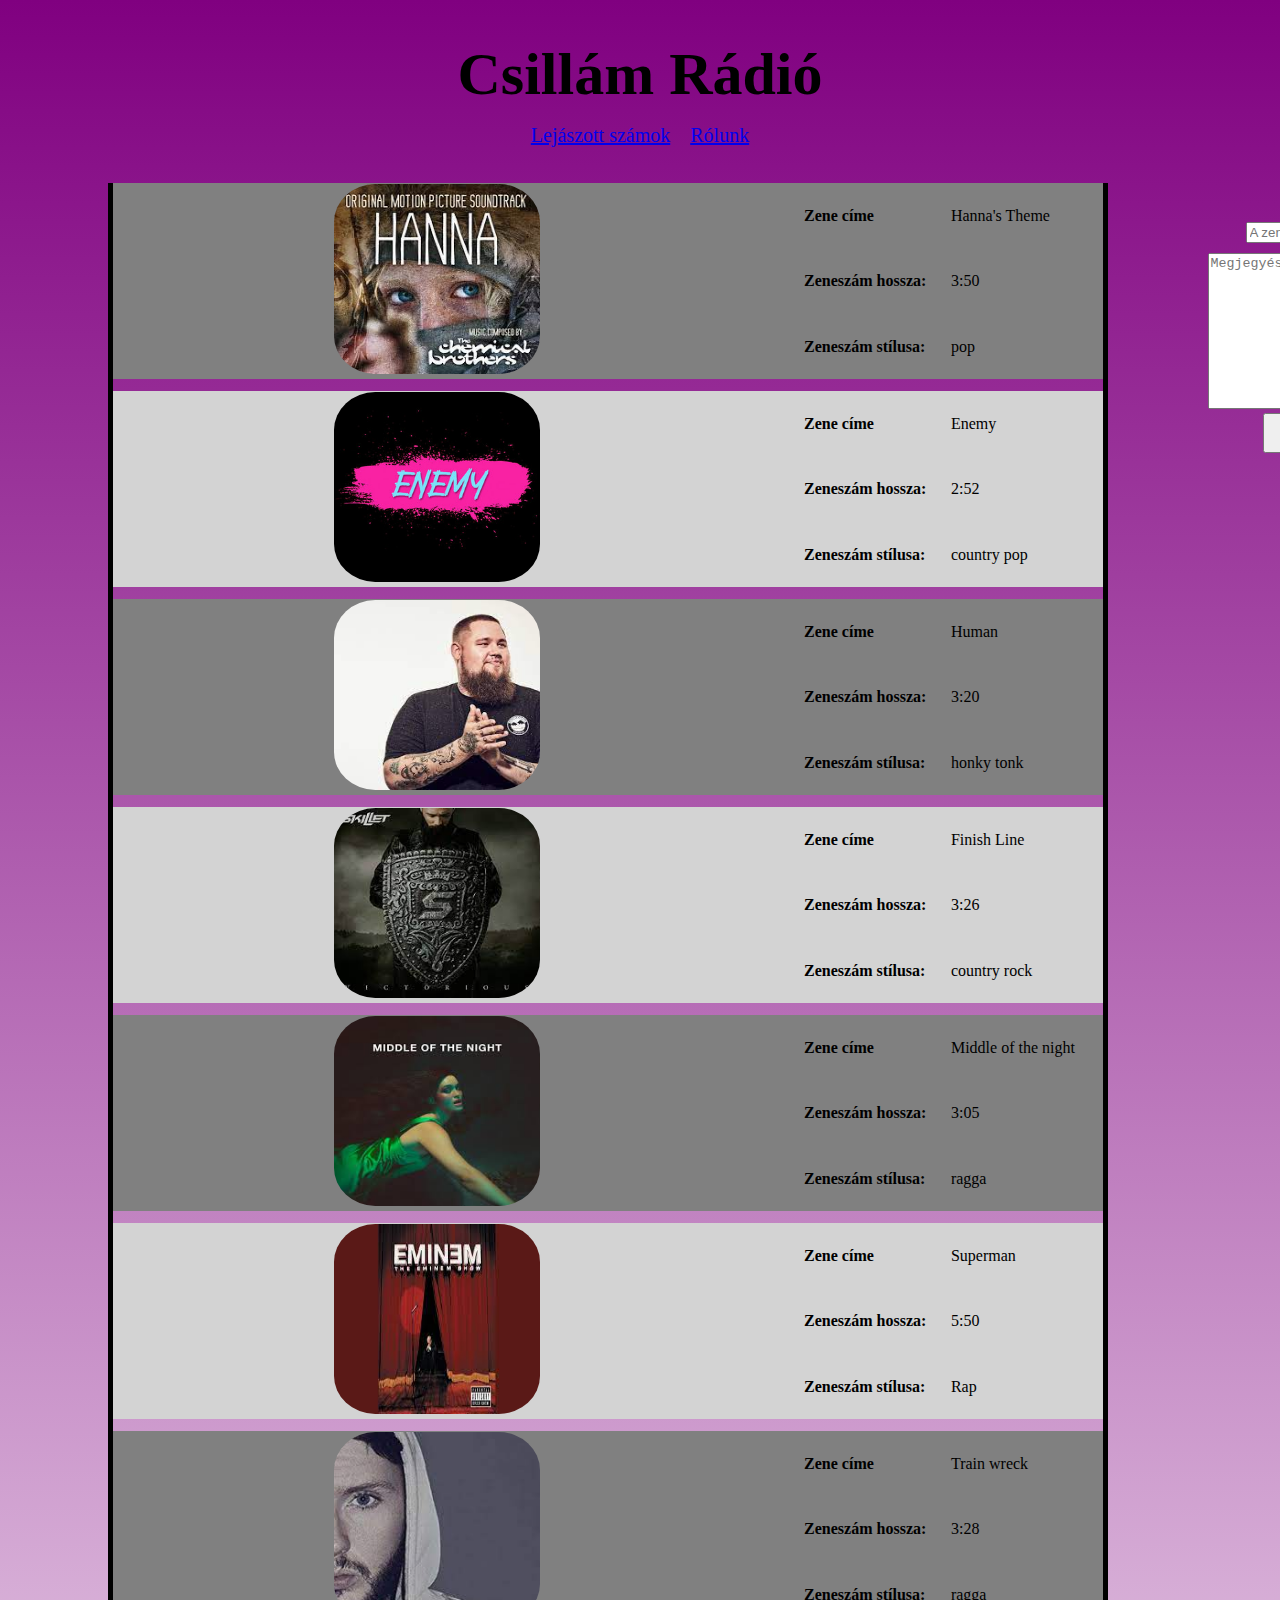
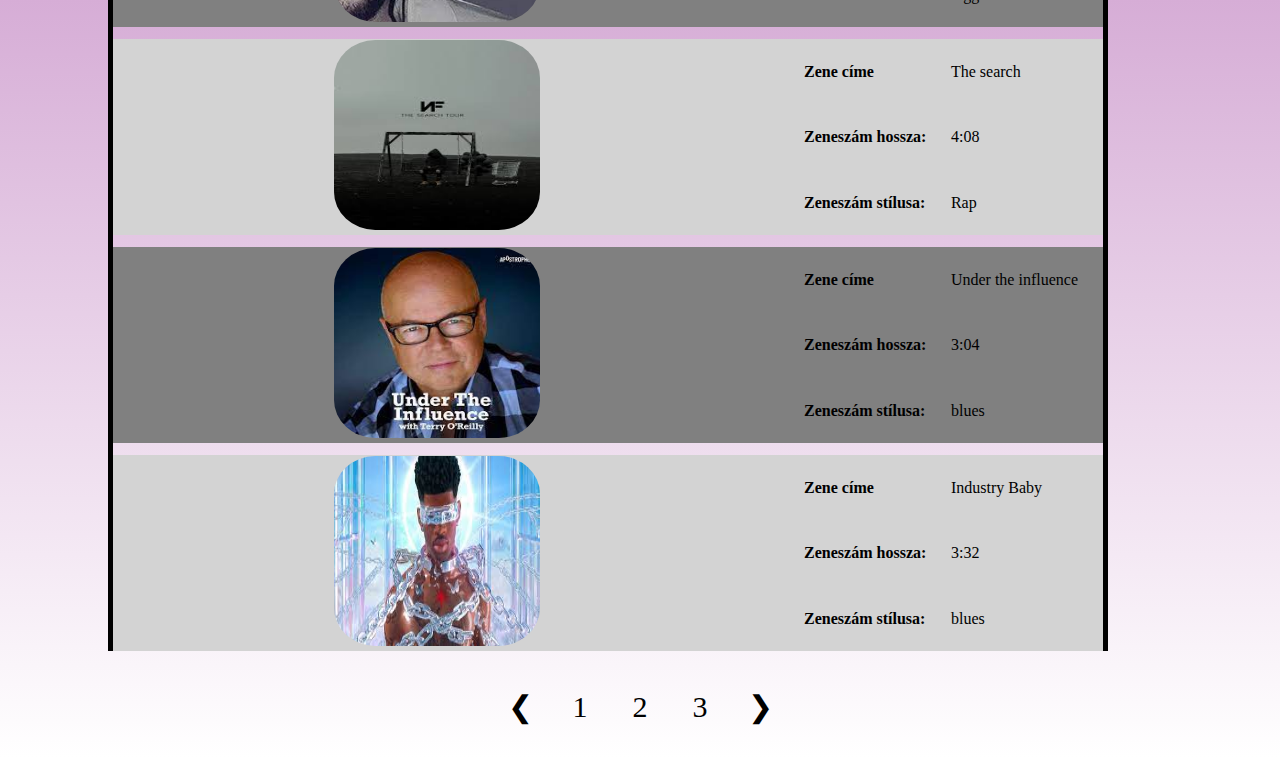
<file: Radio_Csapatprojekt-main/Weboldal/index.html>
<!DOCTYPE html>
<html lang="hu">
<head>
    <meta charset="UTF-8">
    <meta http-equiv="X-UA-Compatible" content="IE=edge">
    <meta name="viewport" content="width=device-width, initial-scale=1.0">
    <link rel="stylesheet" href="css/style.css">
    <title>Fő oldal</title>
</head>
<body class="egy">
    
<h1>Csillám Rádió</h1>
    <Nav class="nav">
        <div class="nav-item lent"><a href="played.html">Lejászott számok</a></div>
        <div class="nav-item"><a href="about.html">Rólunk</a></div>
    </Nav>

<br><br>

<main>
    <section class="alma">
        <article class="item">
            
            <table class="center">

                
                  <tr class="v paratlan">
                    <td  rowspan="3"> <a href="aloldalak/zene1.html" target="_self" ><img class="kep" src="kepek/hanna.jpg" alt="hanna" ></td></a>
                    <td title="Zene előadó">Zene címe</td>
                    <td>Hanna's Theme</td>
                  </tr>
                  <tr class="v paratlan">
                    <td title="Zene hossz">Zeneszám hossza:</td>
                    <td>3:50</td>
                  </tr>
                  <tr class="v paratlan">
                    <td title="Zene stílus">Zeneszám stílusa:</td>
                    <td>pop</td>
                  </tr>
                  <tr class="hez v">
                    <td></td>
                    <td></td>
                    <td></td>
                  </tr>
               


                  <tr class="v paros">
                    <td  rowspan="3"> <a href="aloldalak/zene2.html" target="_self" ><img class="kep" src="kepek/enemy.jpg" alt="enemy" ></td></a>
                    <td title="Zene előadó">Zene címe</td>
                    <td>Enemy</td>
                  </tr>
                  <tr class="v paros">
                    
                    <td title="Zene hossz">Zeneszám hossza:</td>
                    <td>2:52</td>
                  </tr>
                  <tr class="v paros">
                    <td title="Zene stílus">Zeneszám stílusa:</td>
                    <td>country pop</td>
                  </tr>
                  <tr class="hez v">
                    <td></td>
                    <td></td>
                    <td></td>
                  </tr>



                  <tr class="v paratlan">
                    <td  rowspan="3"> <a href="aloldalak/zene3.html" target="_self" ><img class="kep" src="kepek/bone.jpg" alt="bone" ></td></a>
                    <td title="Zene előadó">Zene címe</td>
                    <td>Human</td>
                  </tr>
                  <tr class="v paratlan">
                    
                    <td title="Zene hossz">Zeneszám hossza:</td>
                    <td>3:20</td>
                  </tr>
                  <tr class="v paratlan">
                    <td title="Zene stílus">Zeneszám stílusa:</td>
                    <td>honky tonk</td>
                  </tr>
                  <tr class="hez v">
                    <td></td>
                    <td></td>
                    <td></td>
                  </tr>



                  <tr class="v paros">
                    <td  rowspan="3"> <a href="#" target="_self" ><img class="kep" src="kepek/skillet.jpg" alt="skillet" ></td></a>
                    <td title="Zene előadó">Zene címe</td>
                    <td>Finish Line</td>
                  </tr>
                  <tr class="v paros">
                    
                    <td title="Zene hossz">Zeneszám hossza:</td>
                    <td>3:26</td>
                  </tr>
                  <tr class="v paros">
                    <td title="Zene stílus">Zeneszám stílusa:</td>
                    <td>country rock</td>
                  </tr>
                  <tr class="hez v">
                    <td></td>
                    <td></td>
                    <td></td>
                  </tr>



                  <tr class="v paratlan">
                    <td  rowspan="3"> <a href="#" target="_self" ><img class="kep" src="kepek/middle.jpg" alt="middle" ></td></a>
                    <td title="Zene előadó">Zene címe</td>
                    <td>Middle of the night</td>
                  </tr>
                  <tr class="v paratlan">
                    
                    <td title="Zene hossz">Zeneszám hossza:</td>
                    <td>3:05</td>
                  </tr>
                  <tr class="v paratlan">
                    <td title="Zene stílus">Zeneszám stílusa:</td>
                    <td>ragga</td>
                  </tr>
                  <tr class="hez v">
                    <td></td>
                    <td></td>
                    <td></td>
                  </tr>



                  <tr class="v paros">
                    <td  rowspan="3"> <a href="#" target="_self" ><img class="kep" src="kepek/superman.jpg" alt="superman" ></td></a>
                    <td title="Zene előadó">Zene címe</td>
                    <td>Superman</td>
                  </tr>
                  <tr class="v paros">
                    
                    <td title="Zene hossz">Zeneszám hossza:</td>
                    <td>5:50</td>
                  </tr>
                  <tr class="v paros">
                    <td title="Zene stílus">Zeneszám stílusa:</td>
                    <td>Rap</td>
                  </tr>
                  <tr class="hez v">
                    <td></td>
                    <td></td>
                    <td></td>
                  </tr>



                  <tr class="v paratlan">
                    <td  rowspan="3"> <a href="#" target="_self" ><img class="kep" src="kepek/train.jpg" alt="train" ></td></a>
                    <td title="Zene előadó">Zene címe</td>
                    <td>Train wreck</td>
                  </tr>
                  <tr class="v paratlan">
                    
                    <td title="Zene hossz">Zeneszám hossza:</td>
                    <td>3:28</td>
                  </tr>
                  <tr class="v paratlan">
                    <td title="Zene stílus">Zeneszám stílusa:</td>
                    <td>ragga</td>
                  </tr>
                  <tr class="hez v">
                    <td></td>
                    <td></td>
                    <td></td>
                  </tr>



                  <tr class="v paros">
                    <td  rowspan="3"> <a href="#" target="_self" ><img class="kep" src="kepek/search.jpg" alt="eminem" ></td></a>
                    <td title="Zene előadó">Zene címe</td>
                    <td>The search</td>
                  </tr>
                  <tr class="v paros">
                    
                    <td title="Zene hossz">Zeneszám hossza:</td>
                    <td>4:08</td>
                  </tr>
                  <tr class="v paros">
                    <td title="Zene stílus">Zeneszám stílusa:</td>
                    <td>Rap</td>
                  </tr>
                  <tr class="hez v">
                    <td></td>
                    <td></td>
                    <td></td>
                  </tr>



                  <tr class="v paratlan">
                    <td  rowspan="3"> <a href="#" target="_self" ><img class="kep" src="kepek/letöltés.jpg" alt="under" ></td></a>
                    <td title="Zene előadó">Zene címe</td>
                    <td>Under the influence</td>
                  </tr>
                  <tr class="v paratlan">
                    
                    <td title="Zene hossz">Zeneszám hossza:</td>
                    <td>3:04</td>
                  </tr>
                  <tr class="v paratlan">
                    <td title="Zene stílus">Zeneszám stílusa:</td>
                    <td>blues</td>
                  </tr>
                  <tr class="hez v">
                    <td></td>
                    <td></td>
                    <td></td>
                  </tr>



                  <tr class="v paros">
                    <td  rowspan="3"> <a href="#" target="_self" ><img class="kep" src="kepek/industry.jpg" alt="industry" ></td></a>
                    <td title="Zene előadó">Zene címe</td>
                    <td>Industry Baby</td>
                  </tr>
                  <tr class="v paros">
                    
                    <td title="Zene hossz">Zeneszám hossza:</td>
                    <td>3:32</td>
                  </tr>
                  <tr class="v paros">
                    <td title="Zene stílus">Zeneszám stílusa:</td>
                    <td>blues</td>
                  </tr>
            </table>
        </article>
    
    
        <article class="item">
            <p>Zene keresés</p>
            <form>
                <input type="text" name="zeneszamnev" id="zeneszamnev" placeholder="A zene címe">
    
                <label for="Megjegyés"></label>
                <textarea name="Megjegyés" id="" cols="30" rows="10" placeholder="Megjegyés" maxlength="200"></textarea>
    <br>
                <input type="submit" value="Keresés">
            </form>
        </article>
    </section>
    </main>

    <br>

    <footer>
        <div class="lépegető">
            <div class="item">
                <a href="#" target="_self">&#10094</a>
            </div>
            <div class="item">
                <a href="#" target="_self">1</a>
            </div>
            <div class="item">
                <a href="#" target="_self">2</a>
            </div>
            <div class="item">
                <a href="#" target="_self">3</a>
            </div>
            <div class="item">
                <a href="#" target="_self">&#10095</a>
            </div>
        </div>
    </footer>
</body>
</html>
</file>
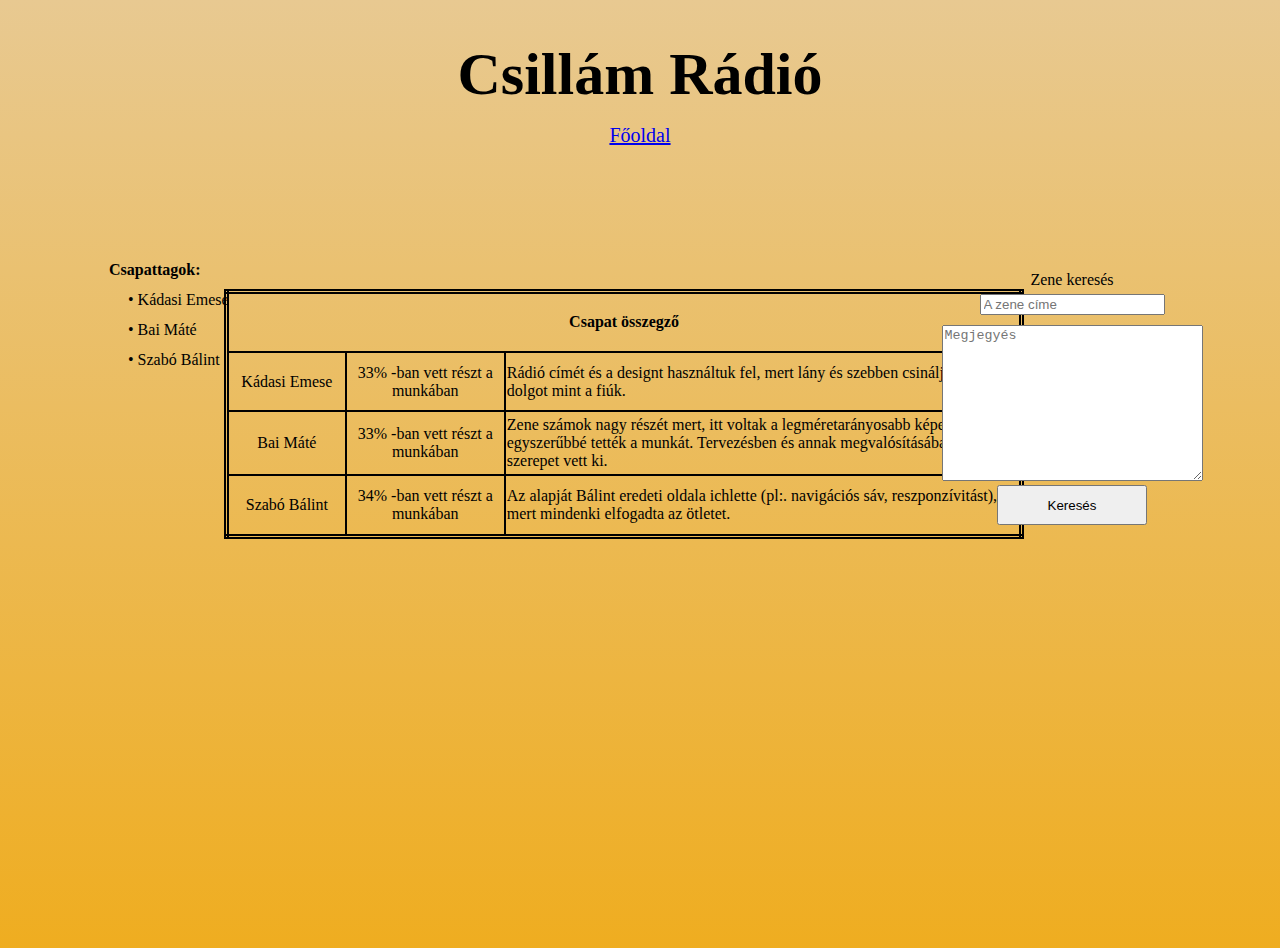
<file: Radio_Csapatprojekt-main/Weboldal/about.html>
<!DOCTYPE html>
<html lang="hu">
<head>
    <meta charset="UTF-8">
    <meta http-equiv="X-UA-Compatible" content="IE=edge">
    <meta name="viewport" content="width=device-width, initial-scale=1.0">
    <link rel="stylesheet" href="css/style.css">
    <title>Zene adatai</title>

</head>

<body class="starboy">
    <header>
        <h1>Csillám Rádió</h1>
      </header>
      
      <Nav class="nav">
          <div class="nav-item"><a href="index.html">Főoldal</a></div>
      </Nav>
      <br><br>
      <br><br><br><br>
<section class="alma">
    <article class="item">
        
        <table class="j2" >
            
            <tr >
                <td class="j3" title="Zene">Csapattagok: </td>
              </tr>
              <tr>
                <td class="j">&#149; Kádasi Emese</td>
              </tr>
              <tr>
                <td class="j">&#149; Bai Máté</td>
              </tr>
              <tr>
                <td class="j">&#149; Szabó Bálint</td>
              </tr>

        </table>
<br><br>

        <table class="g">
            <tr class="vonal"> 
                
                <th colspan="3">Csapat összegző</th>            
            </tr>
            <tr class="vonal">
                <td class="g1 vonal">Kádasi Emese</td>
                <td class="vonal g2"> 33% -ban vett részt a munkában </td>
                <td> Rádió címét és a designt használtuk fel, mert lány és szebben csinálja a legtöbb dolgot mint a fiúk.</td>
            </tr>
            <tr class="vonal">
                <td class="g1 vonal">Bai Máté</td>
                <td class="vonal g2">33% -ban vett részt a munkában</td>
                <td> Zene számok nagy részét mert, itt voltak a legméretarányosabb képek és egyszerűbbé tették a munkát. Tervezésben és annak megvalósításában is nagy szerepet vett ki. </td>
            </tr>
            <tr class="vonal">
                <td class="g1 vonal">Szabó Bálint</td>
                <td class="vonal g2">34% -ban vett részt a munkában</td>
                <td> Az alapját Bálint eredeti oldala ichlette (pl:. navigációs sáv, reszponzívitást), mert mindenki elfogadta az ötletet.</td>
            </tr>

        </table>
    </article>


    <article class="item">
        <p>Zene keresés</p>
        <form>
            <input type="text" name="zeneszamnev" id="zeneszamnev" placeholder="A zene címe">

            <label for="Megjegyés"></label>
            <textarea name="Megjegyés" id="" cols="30" rows="10" placeholder="Megjegyés" maxlength="200"></textarea>
<br>
            <input type="submit" value="Keresés">
        </form>
    </article>
</section>
</body>
</html>
</file>
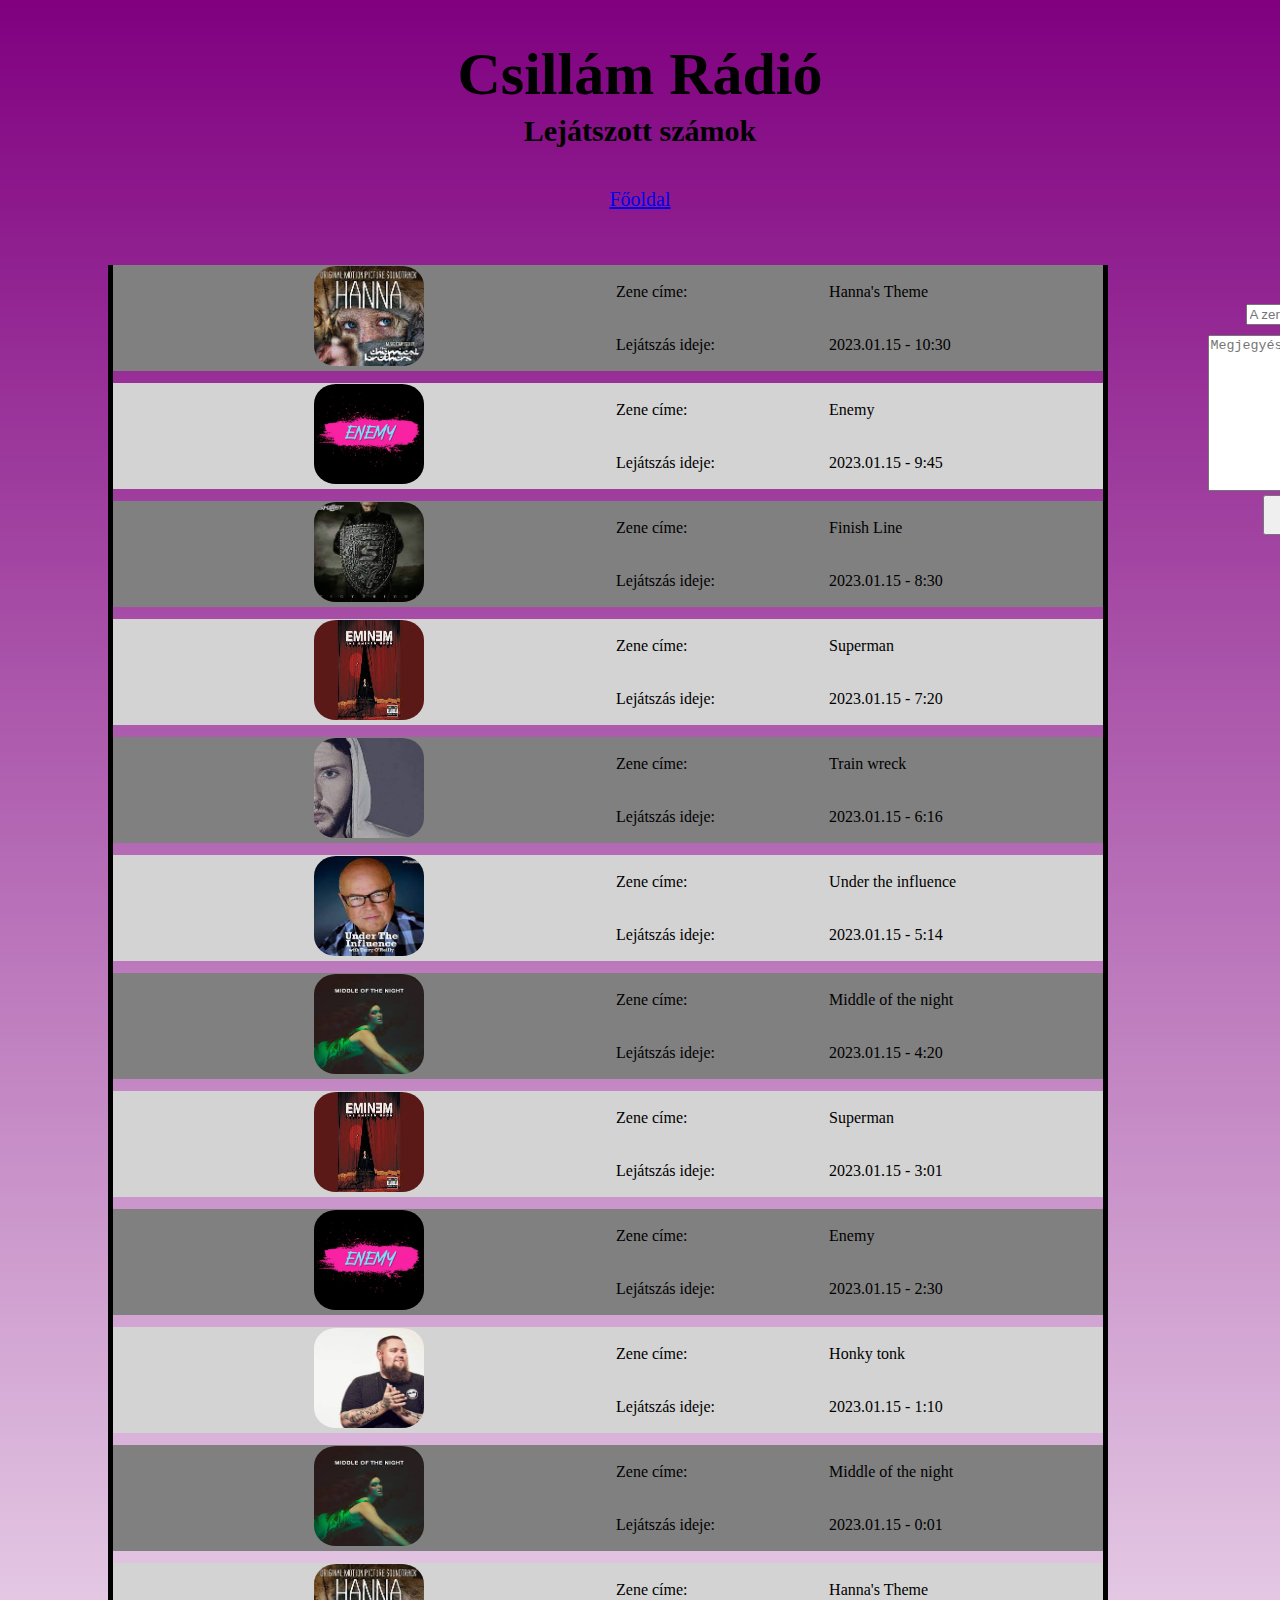
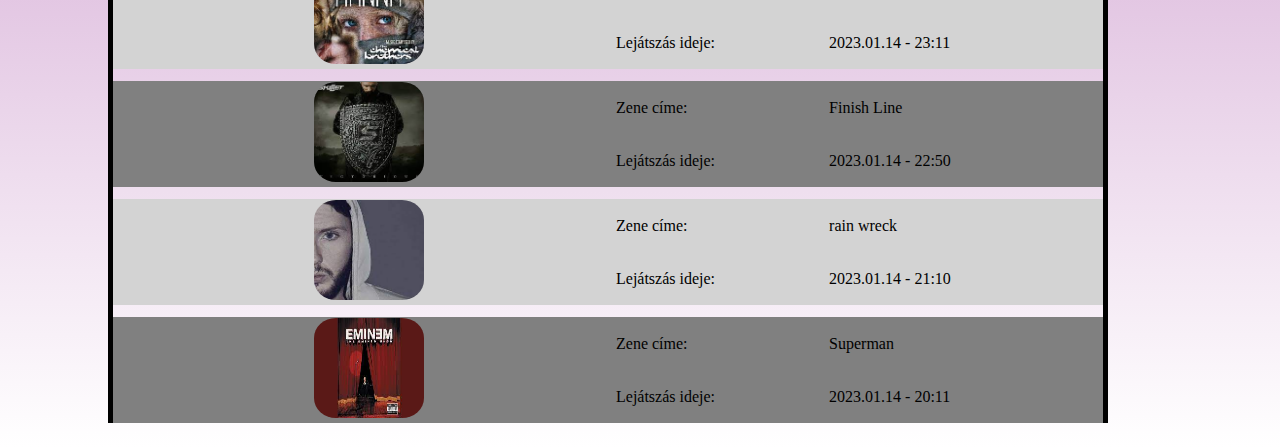
<file: Radio_Csapatprojekt-main/Weboldal/played.html>
<!DOCTYPE html>
<html lang="hu">
<head>
    <meta charset="UTF-8">
    <meta http-equiv="X-UA-Compatible" content="IE=edge">
    <meta name="viewport" content="width=device-width, initial-scale=1.0">
    <link rel="stylesheet" href="css/style.css">
    <title>Zene adatai</title>

</head>

<body class="lejatsz">
    <header>
        <h1>Csillám Rádió</h1>
        <h3>Lejátszott számok</h3>
      </header>
      
      <Nav class="nav">
          <div class="nav-item"><a href="index.html">Főoldal</a></div>
      </Nav>

      <br><br><br>
      
<main>
<section class="alma">
    <article class="item">
        
        <table class="center">
            <tr class="v paratlan">
                <td  rowspan="2" class="szuk"><img class="lkep" src="kepek/hanna.jpg" alt="hanna" ></td>
                <td>Zene címe:</td>
                <td>Hanna's Theme</td>
            </tr>
            <tr class="v paratlan">
                <td>Lejátszás ideje:</td>
                <td>2023.01.15 - 10:30</td>
                <tr class="v hez">
                    <td></td>
                </tr>
            </tr>
            <tr class="v paros">
                <td  rowspan="2" class="szuk"><img class="lkep" src="kepek/enemy.jpg" alt="enemy" ></td>
                <td>Zene címe:</td>
                <td>Enemy</td>
            </tr>
            <tr class="v paros">
                <td>Lejátszás ideje:</td>
                <td>2023.01.15 - 9:45</td>
            </tr>
            <tr class="v hez">
                <td></td>
            </tr>
            <tr class="v paratlan">
                <td  rowspan="2" class="szuk"><img class="lkep" src="kepek/skillet.jpg" alt="skillet" ></td>
                <td>Zene címe:</td>
                <td>Finish Line</td>
            </tr>
            <tr class="v paratlan">
                <td>Lejátszás ideje:</td>
                <td>2023.01.15 - 8:30</td>
                <tr class="v hez">
                    <td></td>
                </tr>
            </tr>
            <tr class="v paros">
                <td  rowspan="2" class="szuk"><img class="lkep" src="kepek/superman.jpg" alt="superman" ></td>
                <td>Zene címe: </td>
                <td>Superman</td>
            </tr>
            <tr class="v paros">
                <td>Lejátszás ideje:</td>
                <td>2023.01.15 - 7:20</td>
            </tr>
            <tr class="v hez">
                <td></td>
            </tr>
            <tr class="v paratlan">
                <td  rowspan="2" class="szuk"><img class="lkep" src="kepek/train.jpg" alt="train" ></td>
                <td>Zene címe: </td>
                <td>Train wreck</td>
            </tr>
            <tr class="v paratlan">
                <td>Lejátszás ideje:</td>
                <td>2023.01.15 - 6:16</td>
                <tr class="v hez">
                    <td></td>
                </tr>
            </tr>
            <tr class="v paros">
                <td  rowspan="2" class="szuk"><img class="lkep" src="kepek/letöltés.jpg" alt="under" ></td>
                <td>Zene címe: </td>
                <td>Under the influence</td>
            </tr>
            <tr class="v paros">
                <td>Lejátszás ideje:</td>
                <td>2023.01.15 - 5:14</td>
            </tr>
            <tr class="v hez">
                <td></td>
            </tr>
            <tr class="v paratlan">
                <td  rowspan="2" class="szuk"><img class="lkep" src="kepek/middle.jpg" alt="middle" ></td>
                <td>Zene címe: </td>
                <td>Middle of the night</td>
            </tr>
            <tr class="v paratlan">
                <td>Lejátszás ideje:</td>
                <td>2023.01.15 - 4:20</td>
                <tr class="v hez">
                    <td></td>
                </tr>
            </tr>
            <tr class="v paros">
                <td  rowspan="2" class="szuk"><img class="lkep" src="kepek/superman.jpg" alt="superman" ></td>
                <td>Zene címe: </td>
                <td>Superman</td>
            </tr>
            <tr class="v paros">
                <td>Lejátszás ideje:</td>
                <td>2023.01.15 - 3:01</td>
            </tr>
                <tr class="v hez">
                    <td></td>
                </tr>
            </tr>
            <tr class="v paratlan">
                <td  rowspan="2" class="szuk"><img class="lkep" src="kepek/enemy.jpg" alt="enemy" ></td>
                <td>Zene címe: </td>
                <td>Enemy</td>
            </tr>
            <tr class="v paratlan">
                <td>Lejátszás ideje:</td>
                <td>2023.01.15 - 2:30</td>
            </tr>
                <tr class="v hez">
                    <td></td>
                </tr>
            </tr>
            <tr class="v paros">
                <td  rowspan="2" class="szuk"><img class="lkep" src="kepek/bone.jpg" alt="bone" ></td>
                <td>Zene címe: </td>
                <td>Honky tonk</td>
            </tr>
            <tr class="v paros">
                <td>Lejátszás ideje:</td>
                <td>2023.01.15 - 1:10</td>
            </tr>
            <tr class="v hez">
                    <td></td>
                </tr>
            </tr>
            <tr class="v paratlan">
                <td  rowspan="2" class="szuk"><img class="lkep" src="kepek/middle.jpg" alt="middle" ></td>
                <td>Zene címe: </td>
                <td>Middle of the night</td>
            </tr>
            <tr class="v paratlan">
                <td>Lejátszás ideje:</td>
                <td>2023.01.15 - 0:01</td>
            </tr>
            <tr class="v hez">
                <td></td>
            </tr>
            <tr class="v paros">
                <td  rowspan="2" class="szuk"><img class="lkep" src="kepek/hanna.jpg" alt="hanna" ></td>
                <td>Zene címe: </td>
                <td>Hanna's Theme</td>
            </tr>
            <tr class="v paros">
                <td>Lejátszás ideje:</td>
                <td>2023.01.14 - 23:11</td>
                <tr class="v hez">
                    <td></td>
                </tr>
            </tr>
            <tr class="v paratlan">
                <td  rowspan="2" class="szuk"><img class="lkep" src="kepek/skillet.jpg" alt="skillet" ></td>
                <td class="tab">Zene címe: </td>
                <td>Finish Line</td>
            </tr>
            <tr class="v paratlan">
                <td>Lejátszás ideje:</td>
                <td>2023.01.14 - 22:50</td>
            </tr>
                <tr class="v hez">
                    <td></td>
                </tr>
            </tr>
            <tr class="v paros">
                <td  rowspan="2" class="szuk"><img class="lkep" src="kepek/train.jpg" alt="train" ></td>
                <td>Zene címe: </td>
                <td>rain wreck</td>
            </tr>
            <tr class="v paros">
                <td>Lejátszás ideje:</td>
                <td>2023.01.14 - 21:10</td>
            </tr>
                <tr class="v hez">
                    <td></td>
                </tr>
            </tr>
            <tr class="v paratlan">
                <td  rowspan="2" class="szuk"><img class="lkep" src="kepek/superman.jpg" alt="superman" ></td>
                <td>Zene címe: </td>
                <td>Superman</td>
            </tr>
            <tr class="v paratlan">
                <td>Lejátszás ideje:</td>
                <td>2023.01.14 - 20:11</td>
            </tr>
        </table>

    </article>

    <article class="item">
        <p>Zene keresés</p>
        <form>
            <input type="text" name="zeneszamnev" id="zeneszamnev" placeholder="A zene címe">

            <label for="Megjegyés"></label>
            <textarea name="Megjegyés" id="" cols="30" rows="10" placeholder="Megjegyés" maxlength="200"></textarea>
<br>
            <input type="submit" value="Keresés">
        </form>
    </article>
</section>
</main>
</body>
</html>
</file>
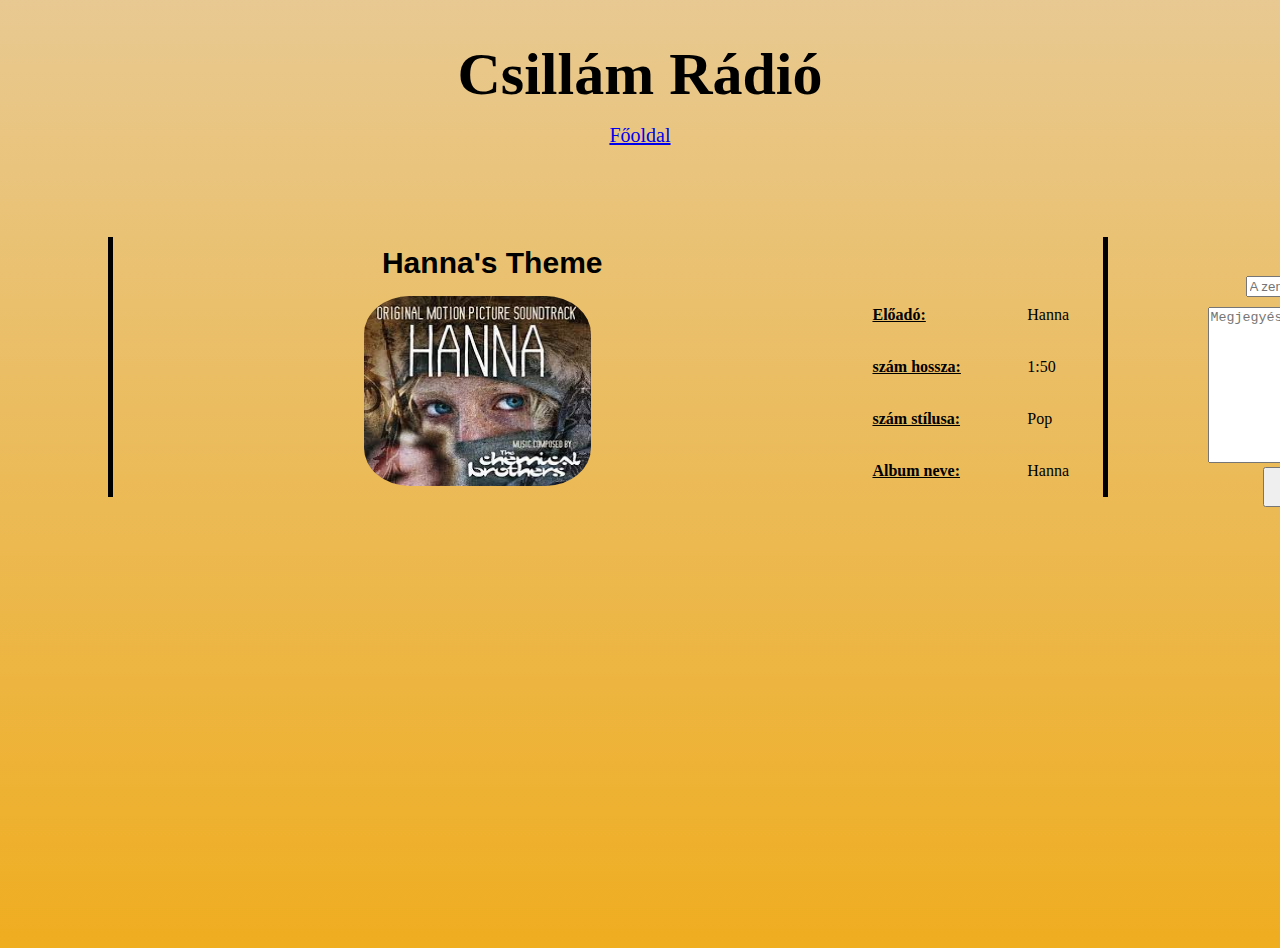
<file: Radio_Csapatprojekt-main/Weboldal/aloldalak/zene1.html>
<!DOCTYPE html>
<html lang="hu">
<head>
    <meta charset="UTF-8">
    <meta http-equiv="X-UA-Compatible" content="IE=edge">
    <meta name="viewport" content="width=device-width, initial-scale=1.0">
    <link rel="stylesheet" href="../css/style.css">
    <title>Zene adatai</title>

</head>

<body class="starboy">
    <header>
        <h1>Csillám Rádió</h1>
      </header>
      
      <Nav class="nav">
          <div class="nav-item"><a href="../index.html">Főoldal</a></div>
      </Nav>

      <br><br><br><br><br>
<section class="alma">
    <article class="item">
        
        <table>
            <tr class="vc center">
                <td class="cet center">Hanna's Theme</td>
              </tr>
              <tr class="v center">
                <td class="center" rowspan="5"><img class="kep" id="me1" src= "../kepek/hanna.jpg" alt="hanna" ></td>
                <td class="center" title="Zene előadó"><u>Előadó:</u> </td>
                <td class="center">Hanna</td>
              </tr>
              <tr class="v center">
                
                <td class="center" title="Zene hossz"><u>szám hossza:</u></td>
                <td class="center">1:50</td>
              </tr>
              <tr class="v center">
                <td class="center" title="Zene stílus"><u>szám stílusa:</u></td>
                <td class="center">Pop</td>
              </tr>
              <tr class="v center">
                <td class="center" title="Zene album"><u>Album neve:</u></td>
                <td class="center">Hanna</td>
              </tr>
        </table>
    </article>


    <article class="item">
        <p>Zene keresés</p>
        <form>
            <input type="text" name="zeneszamnev" id="zeneszamnev" placeholder="A zene címe">

            <label for="Megjegyés"></label>
            <textarea name="Megjegyés" id="" cols="30" rows="10" placeholder="Megjegyés" maxlength="200"></textarea>
<br>
            <input type="submit" value="Keresés">
        </form>
    </article>
</section>
</body>
</html>
</file>
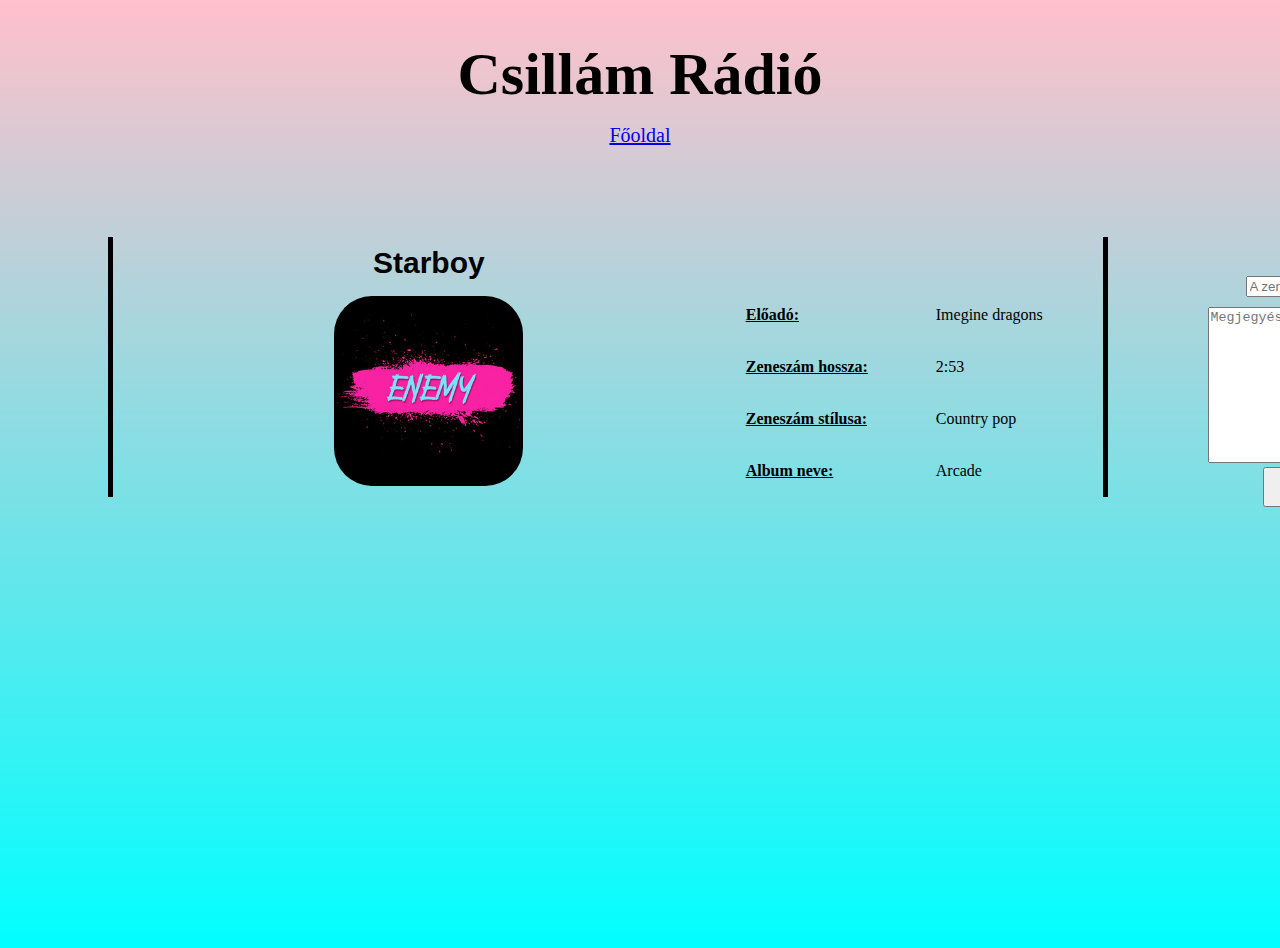
<file: Radio_Csapatprojekt-main/Weboldal/aloldalak/zene2.html>
<!DOCTYPE html>
<html lang="hu">
<head>
    <meta charset="UTF-8">
    <meta http-equiv="X-UA-Compatible" content="IE=edge">
    <meta name="viewport" content="width=device-width, initial-scale=1.0">
    <link rel="stylesheet" href="../css/style.css">
    <title>Zene adatai</title>

</head>

<body class="enemy1">
    <header>
        <h1>Csillám Rádió</h1>
      </header>
      
      <Nav class="nav">
          <div class="nav-item"><a href="../index.html">Főoldal</a></div>
      </Nav>

      <br><br><br><br><br>
<section class="alma">
    <article class="item">
        
        <table class="center">
            <tr class="vc">
                <td class="cet">Starboy</td>
              </tr>
              <tr class="v">
                <td  rowspan="5"><img class="kep" src="../kepek/enemy.jpg" alt="enemy" ></td>
                <td title="Zene előadó"><u>Előadó:</u> </td>
                <td>Imegine dragons</td>
              </tr>
              <tr class="v">
                
                <td title="Zene hossz"><u>Zeneszám hossza:</u></td>
                <td>2:53</td>
              </tr>
              <tr class="v">
                <td title="Zene stílus"><u>Zeneszám stílusa:</u></td>
                <td>Country pop</td>
              </tr>
              <tr class="v">
                <td title="Zene album"><u>Album neve:</u></td>
                <td>Arcade</td>
              </tr>
        </table>
    </article>


    <article class="item">
        <p>Zene keresés</p>
        <form action="" >
            <input type="text" name="zeneszamnev" id="zeneszamnev" placeholder="A zene címe">

            <label for="Megjegyés"></label>
            <textarea name="Megjegyés" id="" cols="30" rows="10" placeholder="Megjegyés" maxlength="200"></textarea>
<br>
            <input type="submit" value="Keresés">
        </form>
    </article>
</section>
</body>
</html>
</file>
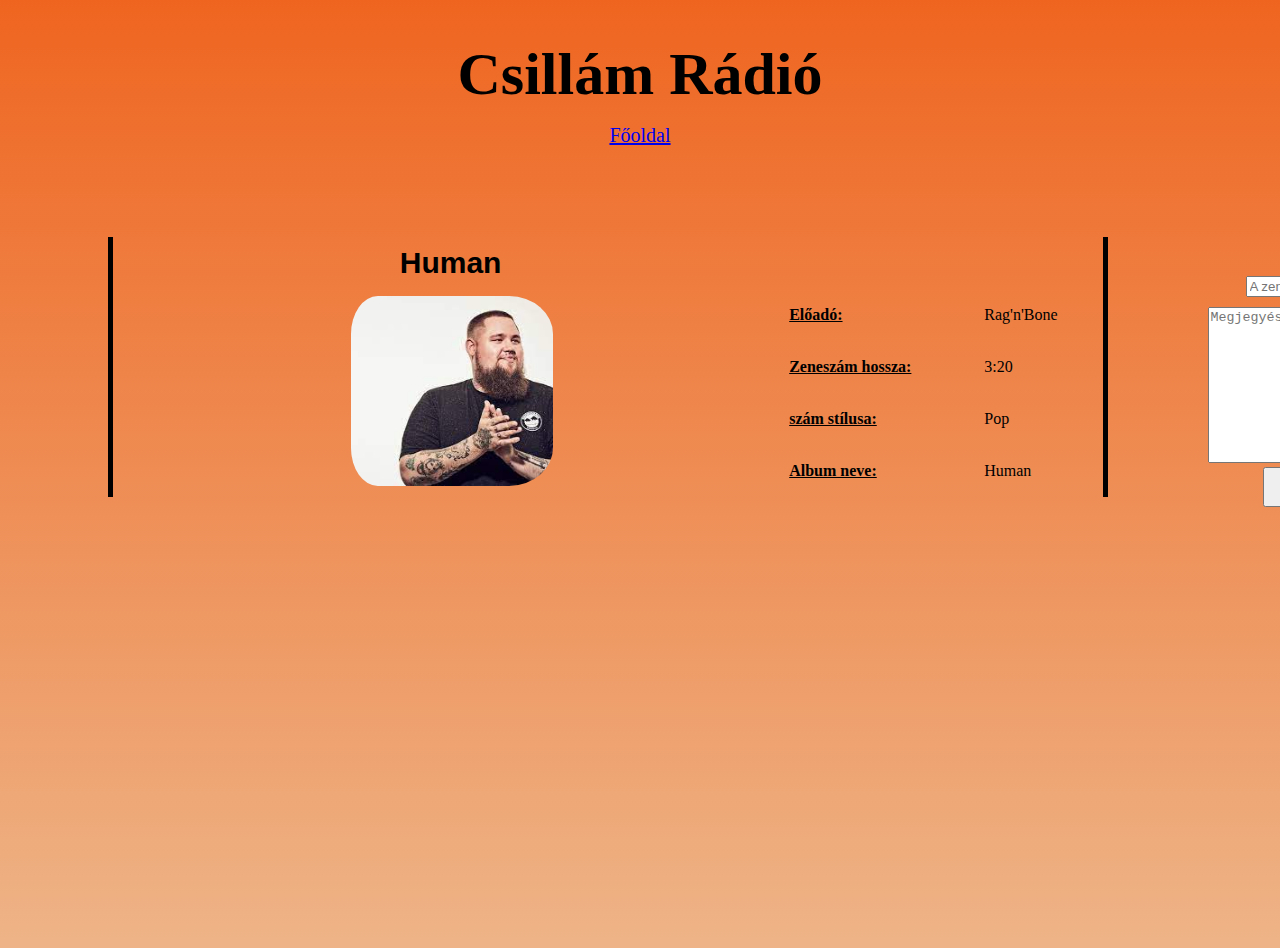
<file: Radio_Csapatprojekt-main/Weboldal/aloldalak/zene3.html>
<!DOCTYPE html>
<html lang="hu">
<head>
    <meta charset="UTF-8">
    <meta http-equiv="X-UA-Compatible" content="IE=edge">
    <meta name="viewport" content="width=device-width, initial-scale=1.0">
    <link rel="stylesheet" href="../css/style.css">
    <title>Zene adatai</title>

</head>

<body class="human">
    <header>
        <h1>Csillám Rádió</h1>
      </header>
      
      <Nav class="nav">
          <div class="nav-item"><a href="../index.html">Főoldal</a></div>
      </Nav>

      <br><br><br><br><br>
<section class="alma">
    <article class="item">
        
        <table class="center">
            <tr class="vc">
                <td class="cet">Human</td>
              </tr>
              <tr class="v">
                <td  rowspan="5"><img class="kep" id="me" src="../kepek/bone.jpg" alt="human" ></td>
                <td title="Zene előadó"><u>Előadó:</u> </td>
                <td>Rag'n'Bone</td>
              </tr>
              <tr class="v">
                
                <td title="Zene hossz"><u>Zeneszám hossza:</u></td>
                <td>3:20</td>
              </tr>
              <tr class="v">
                <td title="Zene stílus"><u>szám stílusa:</u></td>
                <td>Pop</td>
              </tr>
              <tr class="v">
                <td title="Zene album"><u>Album neve:</u></td>
                <td>Human</td>
              </tr>
        </table>
    </article>


    <article class="item">
        <p>Zene keresés</p>
        <form>
            <input type="text" name="zeneszamnev" id="zeneszamnev" placeholder="A zene címe">

            <label for="Megjegyés"></label>
            <textarea name="Megjegyés" id="" cols="30" rows="10" placeholder="Megjegyés" maxlength="200"></textarea>
<br>
            <input type="submit" value="Keresés">
        </form>
    </article>
</section>
</body>
</html>
</file>
<file: Radio_Csapatprojekt-main/Weboldal/css/style.css>
.starboy{
  height: 900px;
  background-color: white; 
  background-image: linear-gradient(rgb(232, 201, 145), rgb(239, 173, 32));
}

.human{
  height: 900px;
  background-color: white; 
  background-image: linear-gradient( rgb(239, 101, 32),rgb(238, 180, 135));
}

.enemy1{
  height: 900px;
  background-color: white; 
  background-image: linear-gradient(pink, cyan);

}
.egy {
  height: 2310px;
  background-color: white; 
  background-image: linear-gradient(purple, white);

}
.lejatsz{
  height: 2000px;
  background-color: white; 
  background-image: linear-gradient(purple, white);
}
/*body {
  height: 2100px;
  background-color: white; 
  background-image: linear-gradient(purple, white);

}*/

.j{
  padding-left: 20px;
  height: 20px;
}

.j2{
  height: 120px;
  width: 150px;
}

.j3{
  height: 20px;
}

.g{
  width: 800px;
  margin-left: 25%;
  margin-top: -14.2%;
  border-style:  double;
  border-color: black;
  border-width: 5px;
}

#me{
  padding-left: 17px;
}

#me1{
  margin-left: 250px;
}

.vonal{
  border-style: solid;
  border-color: black;
  border-width: 2px;
}

.g1{
  width: 15%;
  text-align: center;
}

.g2{
  width:20% ;
  text-align: center;
}

.nav{
    display: grid;
    grid-template-columns: auto auto auto;
    justify-content:center;
}
form{
    text-align: center;
}
p{
    text-align: center;
    margin-bottom: 5px;
}
h1{
    text-align: center;
    font-size: 60px;
    font-family: "Lucida Handwriting";
    margin-bottom: 5px;
}
h3{
    text-align: center;
    margin-top: 5px;
    font-size: 30px;
}

table{
    width:1000px;
    height: 250px;
    margin-right: 30px;
    margin-left: 100px;
    border-collapse: collapse;
}
th, td {
    /*border-style: dotted;*/
    height: 50px;

  }
.kep{
    width: 30%; 
    border-radius: 20%;
    margin-left: 220px;
    height: 190px;
}
input[type="submit"]{
    width: 150px;
    height: 40px;
}
.alma{
    display: grid;
  grid-template-columns: auto 400px ;
/* gap: 10px;
  background-color: #2196F3;
  padding: 10px;*/
}
/*.alma > .item {
    background-color: rgba(255, 255, 255, 01);
    
}*/

.lent{
    padding-right: 20PX;
}
.cet{
    text-align: center;
    font-size: 30px;
    font-family: Arial, Helvetica, sans-serif;
    font-weight: bold;
    
}
[title~=Zene] {
    font-weight: bold;
  }
.v{
    margin-left: 10%;
    height: 10px;
    margin-top: 0px;
    border-left: 5px solid black;
    border-right: 5px solid black;
    
}
.vc{
    margin-right: 50%;
    height: 5px;
    margin-top: 0px;
    border-right: 5px solid black;
    border-left: 5px solid black;
}
.nav-item{
    font-size: 20px;
  }

input[type="text"] {
    margin-bottom: 10px;
}
.hez td{
  height: 10px;
}
.lkep{
  width: 22%; 
  border-radius: 20%;
  margin-left: 200px;
  margin-right: 0px;
  height: 100px;
}
.szuk{
  width: 500px;
}
.up{
  vertical-align: bottom;
}
.paros{
  background-color: lightgrey;
}
.paratlan{
  background-color: gray;
}
.lépegető {
  display: flex;
  justify-content: center;

}

.lépegető > div {
  width: 60px;
  margin: 0px;
  text-align: center;
  line-height: 75px;
  font-size: 30px;
}
.lépegető a:link {
  text-decoration:none;
  color: black;
}

.lépegető a:visited {
  color: black;
}

.lépegető a:hover {
  color: grey;
}

.lépegető a:active {
  color: white;
}


.nav{
  padding-top: 10px;
}

.nav-item a:visited {
  color: darkgrey;

}

.nav-item a:hover {
  color: plum;
}

.nav-item a:active {
  color: white;
}
@media screen and (max-width: 1000px) {
  .main{
      display: grid;
      grid-template-columns: auto;
      column-gap: 20px;
      text-align: center;
      row-gap: 8px;
  }
  h1{
      font-size: 25px;
      text-align: center;
  }
  .nav{
      display: grid;
      grid-template-columns: auto auto;
      justify-content:center;
  }
  .mar{
      padding-bottom: 20px;
  }
.navk{
    font-size: 15px;
  }
  table{
    width:500px;
    height: 80px;
    margin-right: 50px;
    margin-left: auto;
    border-collapse: collapse;
}
th, td {
   /*border-style: dotted;*/
    height: 50px;
  }
  .kep{
    width: 45%; 
    border-radius: 20%;
    margin-left: 80px;
}
}
</file>
